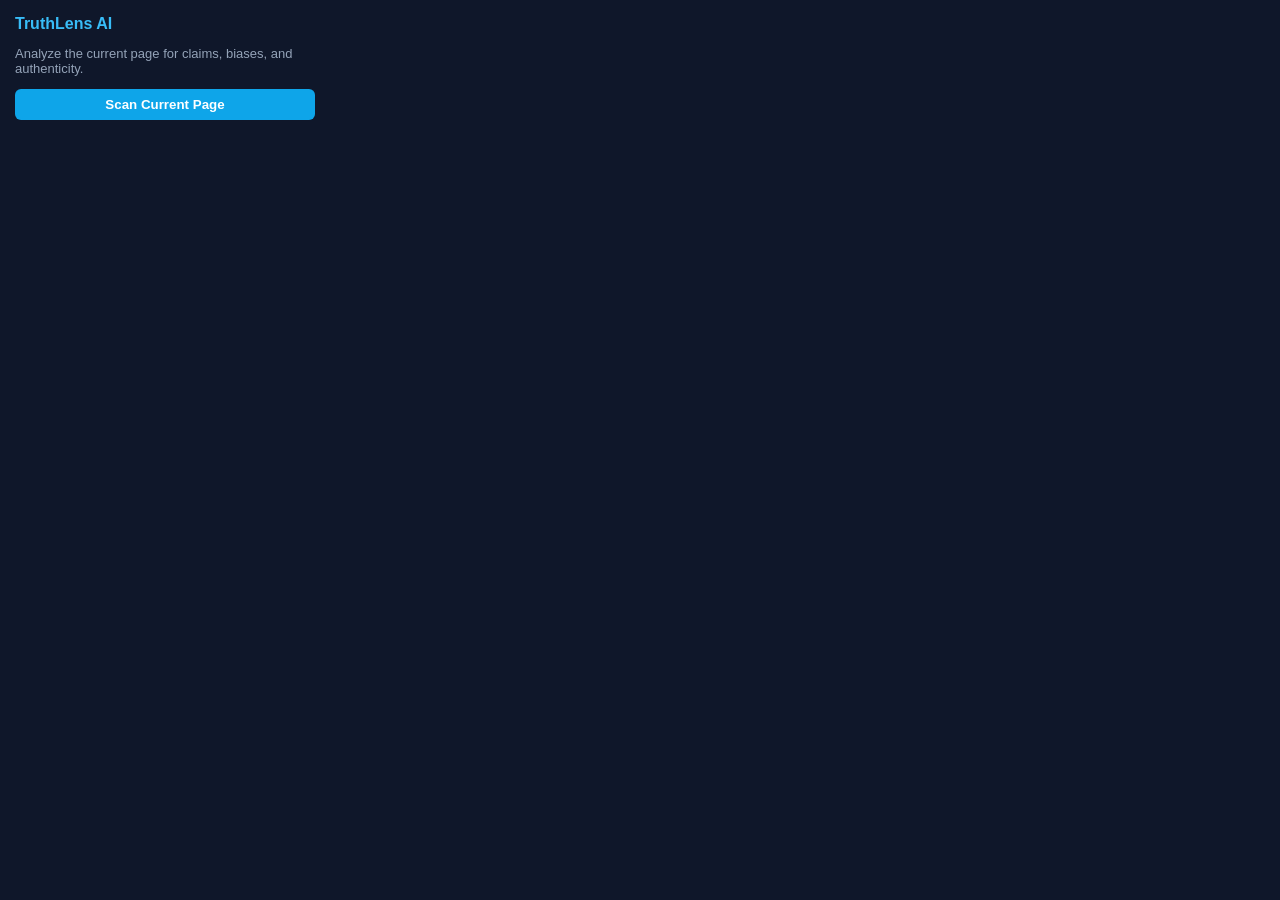
<file: extension/popup.html>
<!DOCTYPE html>
<html>
<head>
  <meta charset="UTF-8">
  <title>TruthLens Verify</title>
  <style>
    body { font-family: 'Inter', sans-serif; width: 300px; padding: 15px; margin: 0; background: #0f172a; color: #fff; }
    h2 { margin-top: 0; font-size: 16px; color: #38bdf8; }
    .score { font-size: 24px; font-weight: bold; margin: 10px 0; }
    .score.high { color: #4ade80; }
    .score.medium { color: #facc15; }
    .score.low { color: #f87171; }
    p { font-size: 13px; color: #94a3b8; }
    button { background: #0ea5e9; color: white; border: none; padding: 8px 12px; border-radius: 6px; cursor: pointer; width: 100%; font-weight: bold; }
    button:hover { background: #0284c7; }
  </style>
</head>
<body>
  <h2>TruthLens AI</h2>
  <div id="status">
    <p>Analyze the current page for claims, biases, and authenticity.</p>
    <button id="verifyBtn">Scan Current Page</button>
  </div>
  <div id="result" style="display: none;">
    <p>Authenticity Score:</p>
    <div id="scoreDisplay" class="score">--</div>
    <p id="summaryText"></p>
    <button id="resetBtn" style="margin-top: 10px; background: #334155;">Reset</button>
  </div>
  <script src="popup.js"></script>
</body>
</html>
</file>
